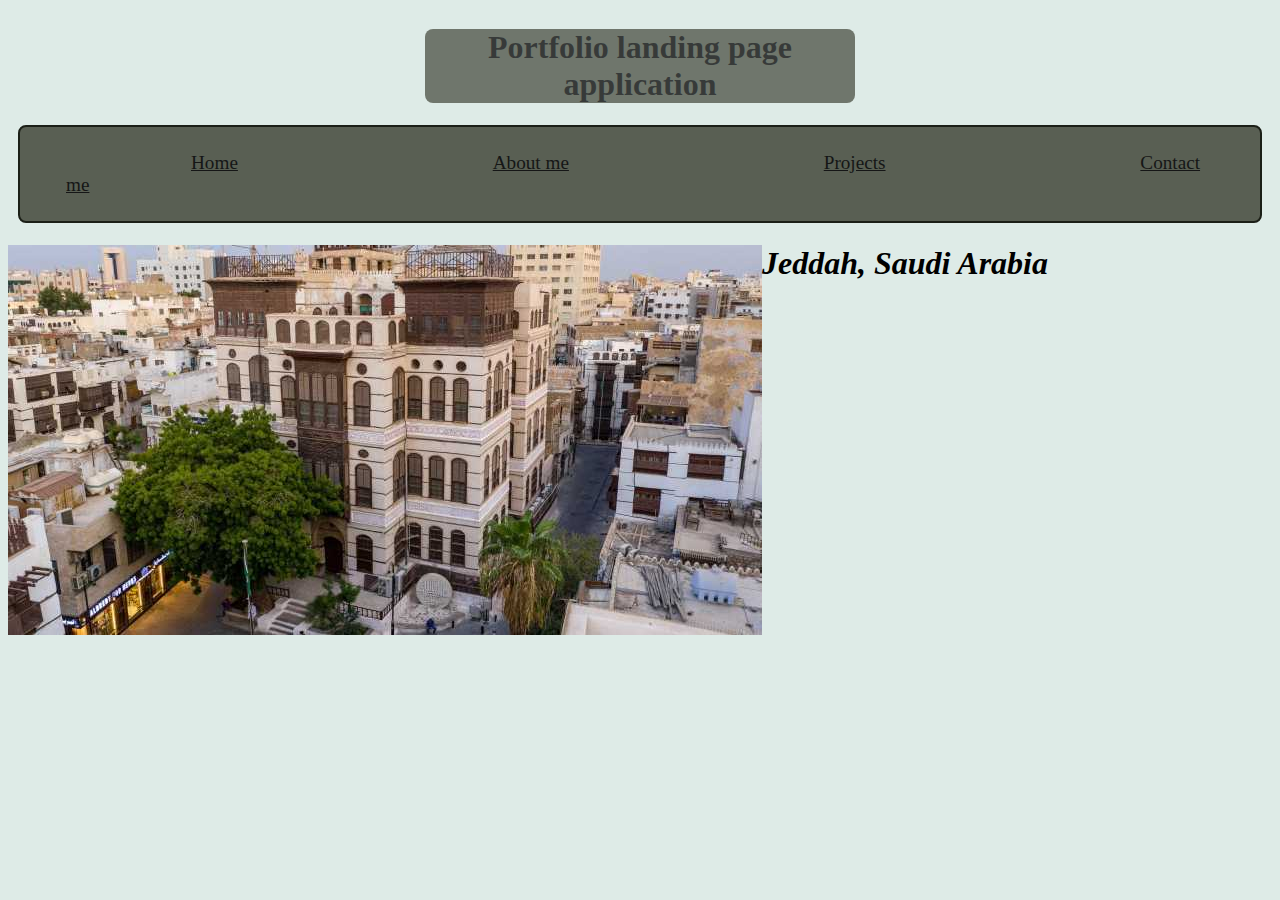
<file: Desktop/project/index.html>
<!DOCTYPE html>
<html lang="en">
<head>
    <link rel="stylesheet" href="styles.css" type="text/css">
    <title>Portfolio lnding page</title>
</head>
<body>
<div class=home>
    <h1>Portfolio landing page application</h1>
</div>
    <div class="group">
            <ul>
                <li><a href="index.html">Home</a></li>
                <li><a href="about-me.html">About me</a></li>
                <li><a href="projects.html">Projects</a></li>
                <li><a href="contact-me.html">Contact me<a></li>
            </ul> 
            </div>
            <h2>           
                <div class="jed">      
                <img src="img/jed.jpg" alt="A pic of Jeddah"> 
            </h2>
        </div>
        <h1><em> Jeddah, Saudi Arabia</em></h1>
    </body>
</html>
</body>
</html>
</file>
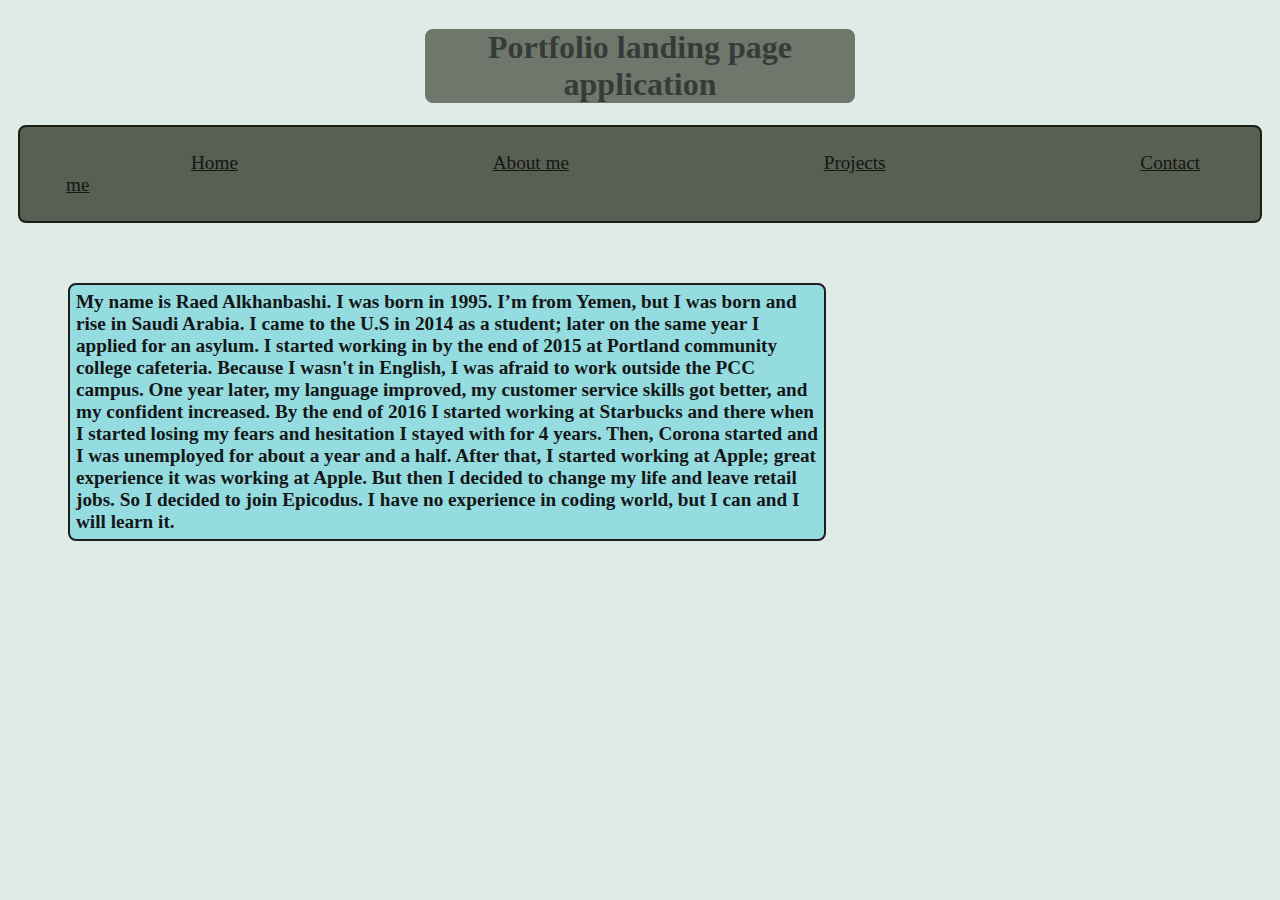
<file: Desktop/project/about-me.html>
<!DOCTYPE html>
<html lang="en">
<head>
    <link rel="stylesheet" href="styles.css" type="text/css">
    <title>Portfolio lnding page</title>
</head>
<body>
<div class=home>
    <h1>Portfolio landing page application</h1>
</div>
    <div class="group">
            <ul>
                <li><a href="index.html">Home</a></li>
                <li><a href="about-me.html">About me</a></li>
                <li><a href="projects.html">Projects</a></li>
                <li><a href="contact-me.html">Contact me<a></li>
            </ul>
            </div>
            <h3><strong>My name is Raed Alkhanbashi. I was born in 1995. I’m from Yemen, but I was born and rise in Saudi Arabia. I came to the U.S in 2014 as a student; later on the same year I applied for an asylum. I started working in by the end of 2015 at Portland community college cafeteria. Because I wasn't  in English, I was afraid to work outside the PCC campus. One year later, my language improved, my customer service skills got better, and my confident increased. 
                By the end of 2016 I started working at Starbucks and there when I started losing my fears and hesitation I stayed with for 4 years. Then, Corona started and I was unemployed for about a year and a half. After that, I started working at Apple; great experience it was working at Apple. But then I decided to change my life and leave retail jobs. So I decided to join Epicodus. I have no experience in coding world, but I can and I will learn it.</strong></h3>
</body>
</html>
</file>
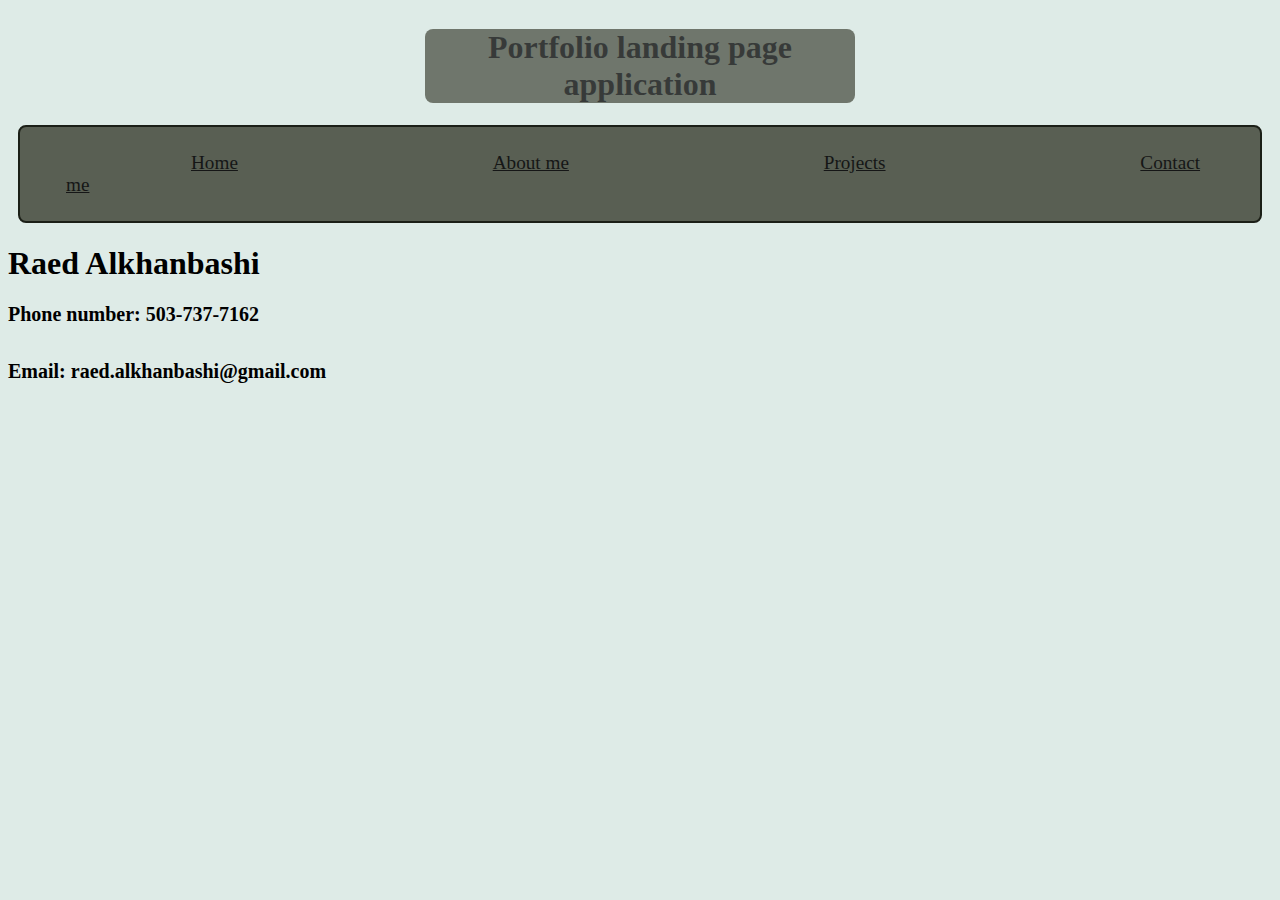
<file: Desktop/project/contact-me.html>
<!DOCTYPE html>
<html lang="en">
<head>
    <link rel="stylesheet" href="styles.css" type="text/css">
    <title>Portfolio lnding page</title>
</head>
<body>
<div class=home>
    <h1>Portfolio landing page application</h1>
</div>
    <div class="group">
            <ul>
                <li><a href="index.html">Home</a></li>
                <li><a href="about-me.html">About me</a></li>
                <li><a href="projects.html">Projects</a></li>
                <li><a href="contact-me.html">Contact me<a></li>
            </ul>
    </div>
    <h1>Raed Alkhanbashi
        <h5>Phone number: 
            503-737-7162</h5> 
            <h5>Email: raed.alkhanbashi@gmail.com</h5>
            
    </h1>
</body>
</html>
</file>
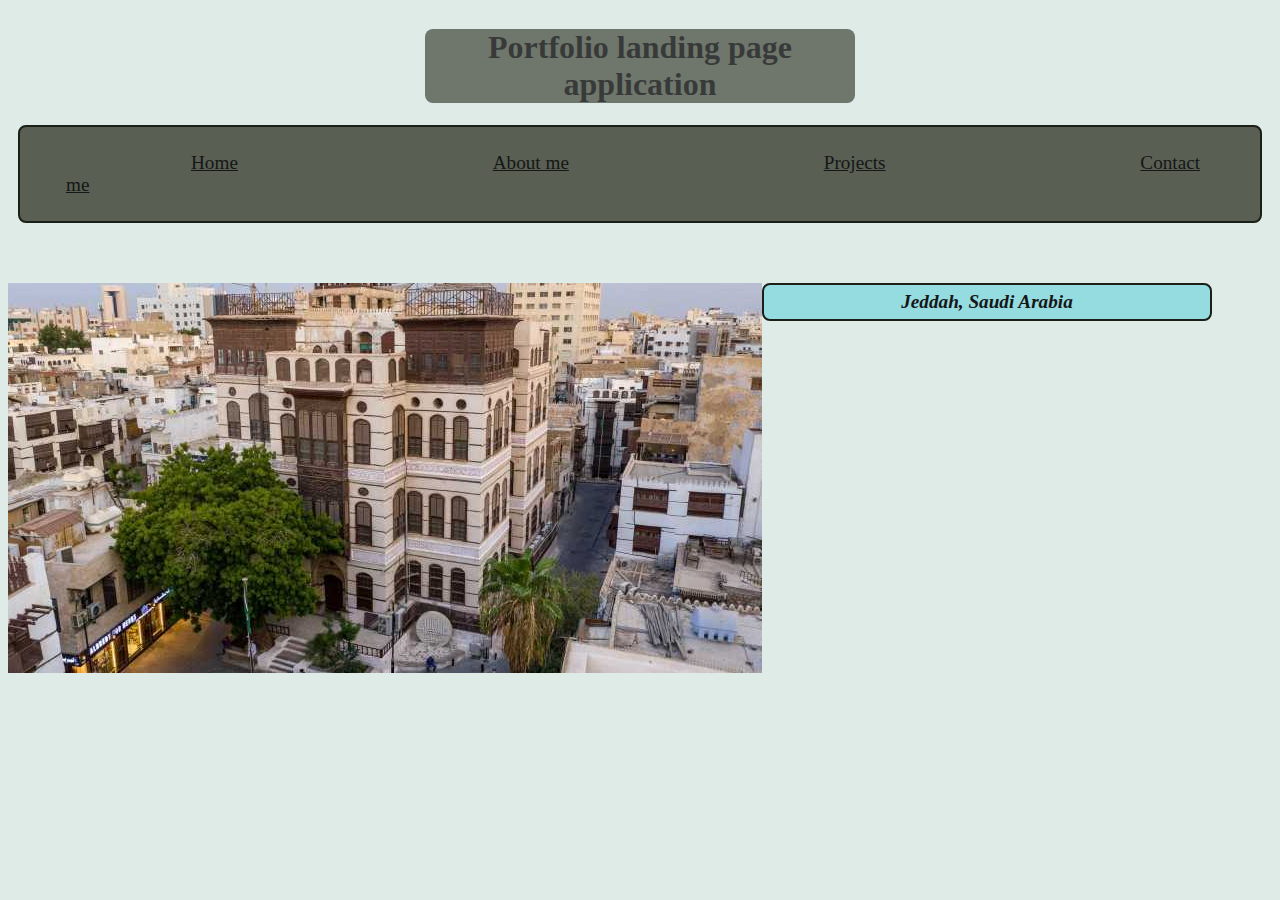
<file: Desktop/project/home.html>
<!DOCTYPE html>
<html lang="en">
<head>
    <link rel="stylesheet" href="styles.css" type="text/css">
    <title>Portfolio lnding page</title>
</head>
<body>
<div class=home>
    <h1>Portfolio landing page application</h1>
</div>
    <div class="group">

            <ul>
                <li><a href="index.html">Home</a></li>
                <li><a href="about-me.html">About me</a></li>
                <li><a href="projects.html">Projects</a></li>
                <li><a href="contact-me.html">Contact me<a></li>
            </ul> 
            </div>
            <h2>           
                <div class="jed">      
                <img src="img/jed.jpg" alt="A pic of Jeddah"> 
            </h2>
        </div>
        <h3><em> Jeddah, Saudi Arabia</em></h3>
    </body>
</html>
</file>
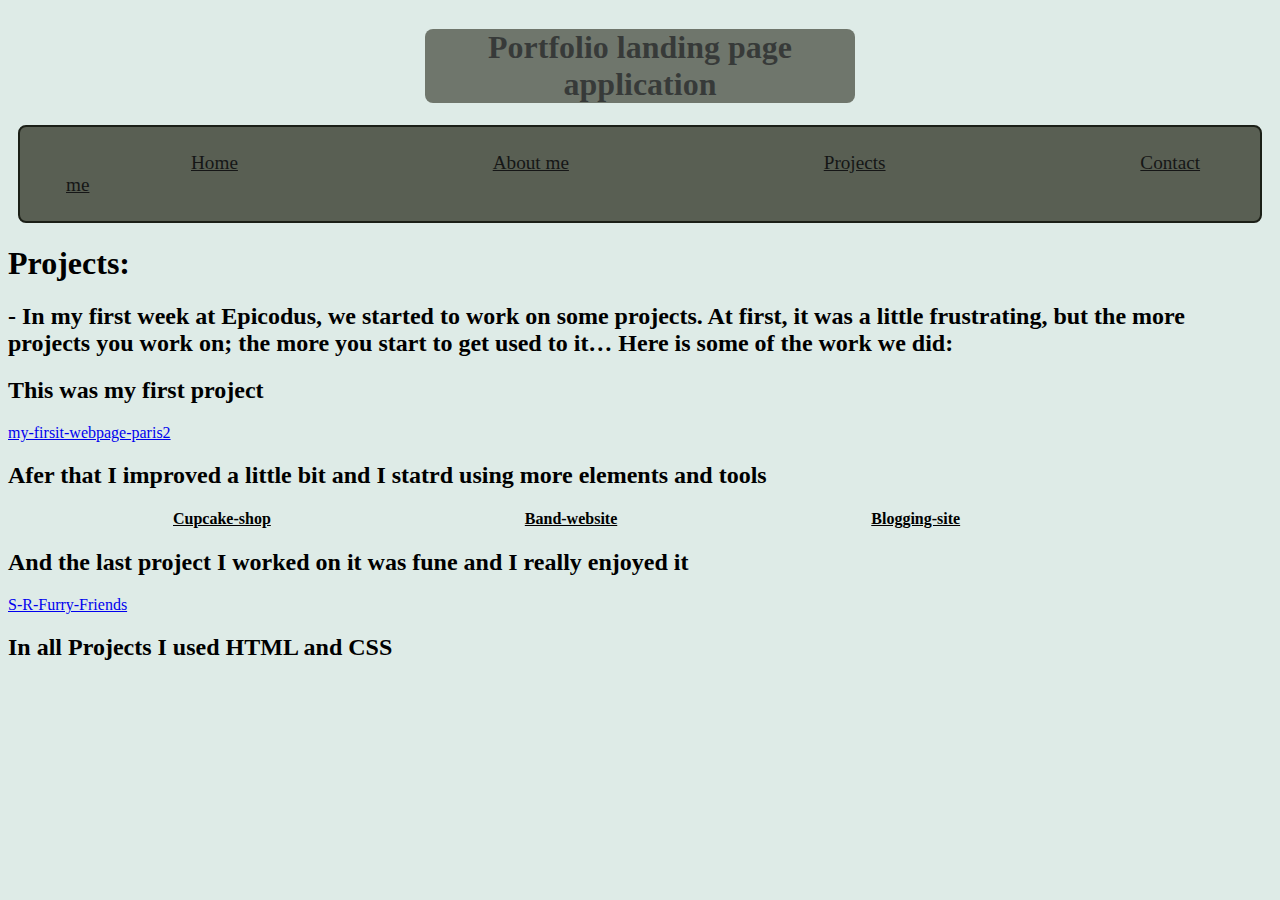
<file: Desktop/project/projects.html>
<!DOCTYPE html>
<html lang="en">
<head>
    <link rel="stylesheet" href="styles.css" type="text/css">
    <title>Portfolio lnding page</title>
</head>
<body>
<div class=home>
    <h1>Portfolio landing page application</h1>
</div>
    <div class="group">
            <ul>
                <li><a href="index.html">Home</a></li>
                <li><a href="about-me.html">About me</a></li>
                <li><a href="projects.html">Projects</a></li>
                <li><a href="contact-me.html">Contact me<a></li>
            </ul>
        </div>
        <h1>Projects:</h1>
        <div class="pro"></div>
        <h2>- In my first week at Epicodus, we started to work on some projects. At first, it was a little frustrating, but the more projects you work on; the more you start to get used to it… Here is some of the work we did:</h2>
        <li><h2>This was my first project</h2> </li>   
        <a href="https://github.com/rodeomar/my-firsit-webpage-paris2">my-firsit-webpage-paris2</a>
        <h2>Afer that I improved a little bit and I statrd using more elements and tools</h2>
        <li><h4>
            <ul>
                
            <a href="https://github.com/rodeomar/Cupcake-shop">Cupcake-shop</a>
                
            <a href="https//github.com/rodeomar/Band-website">Band-website</a>
            
            <a href="https://github.com/rodeomar/Blogging-site">Blogging-site</a>
            
            <ul>
            
        </h4><li>
        
            <li><h2>And the last project I worked on it was fune and I really enjoyed it</h2></li>
        <a href="https://github.com/rodeomar/S-R-Furry-Friends">S-R-Furry-Friends</a>
        <h2>In all Projects I used HTML and CSS</h2>
    </ul>
    </div>
        
</body>
</html>
</file>
<file: Desktop/project/styles.css>
body {
    background-color: rgb(222, 235, 231);
    box-sizing:content-box;
    position: absolute;
    top: 0;
    bottom: 0;
    left: 0;
    right: 0;
    background-image: url(https://wallpapercave.com/wp/wp1889036.jpg)
}

.home {
    text-align: center;
    border: 6px soild black;
    border-radius: 8px;
    margin:0 33%;
    background-color: #4B5043;
    opacity: 0.75;
    text-shadow: #070901;
    font-weight: bolder;
    
    

}
.group {
    display: flex;
    justify-content: space-around;
    background-color: #4B5043;
    padding:6px;
    border-radius: 8px;
    margin: 10px;
    border: 2px solid #070901;
    font-size: larger;
    opacity: 0.90;   
}
lu {

}
li {
    list-style: none;
    display: inline;
}
li a {
    padding: 125px;
    color: black;
}
.jed {
    background-image: url(https://cdn.getyourguide.com/img/tour/624fe578ea748.jpeg/97.jpg);
    float:left;
    
}
h3 {
    display: flex;
    justify-content: space-around;
    background-color: #8DDBE0;
    padding:6px;
    border-radius: 8px;
    margin: 60px;
    border: 2px solid #070901;
    font-size: larger;
    opacity: 0.90;   
    max-width: 60%;
    box-sizing: border-box;
}
h5 {
    font-size: 20px;
    margin-top: 20px;
</file>
